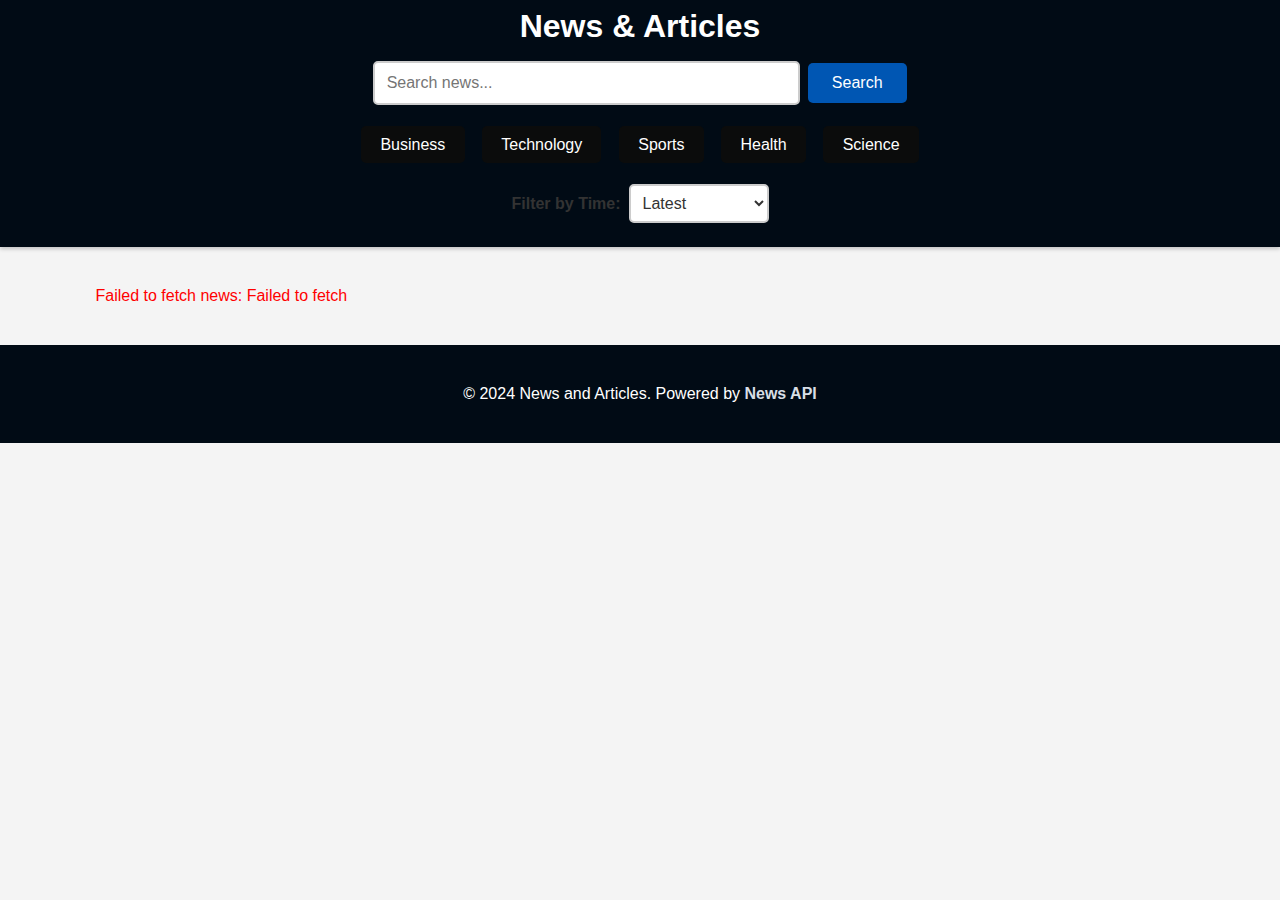
<file: Assignment-3/index.html>
<!DOCTYPE html>
<html lang="en">
<head>
    <meta charset="UTF-8">
    <meta name="viewport" content="width=device-width, initial-scale=1.0">
    <title>News and Articles</title>
    <link rel="icon" href="news logo.jpeg">
    <link rel="stylesheet" href="styles.css">
</head>
<body>
    <header>
        <h1>News & Articles</h1>
        <div class="search-bar">
            <input type="text" id="search" placeholder="Search news...">
            <button id="search-btn">Search</button>
        </div>
        

        <div class="categories">
            <button class="category-btn" data-category="business">Business</button>
            <button class="category-btn" data-category="technology">Technology</button>
            <button class="category-btn" data-category="sports">Sports</button>
            <button class="category-btn" data-category="health">Health</button>
            <button class="category-btn" data-category="science">Science</button>
        </div>
        <!-- Filter Section -->
        <div class="filter-bar">
            <label for="timeFilter">Filter by Time:</label>
            <select id="timeFilter">
                <option value="latest">Latest</option>
                <option value="24hrs">Last 24 Hours</option>
                <option value="lastWeek">Last Week</option>
                <option value="lastMonth">Last Month</option>
            </select>
        </div>
    </header>
    <main id="news-container">
        <p id="loading" class="hidden">Loading...</p>
    </main>
    <footer>
        <p>&copy; 2024 News and Articles. Powered by <a href="https://newsapi.org/" target="_blank">News API</a></p>
    </footer>
    <script src="script.js"></script>
</body>
</html>
</file>
<file: Assignment-3/styles.css>
/* General Styling */
body {
    font-family: Arial, sans-serif;
    margin: 0;
    padding: 0;
    background-color: #f4f4f4;
    color: #333;
}

/* Header Styling */
header {
    background: #010b15;
    color: #fff;
    padding: 0.5rem;
    text-align: center;
    position: sticky;
    top: 0;
    z-index: 1000;
    box-shadow: 0 2px 4px rgba(0, 0, 0, 0.2);
    transition: all 0.3s ease;
}

/* Shrinking Header on Scroll */
header.shrink {
    padding: 0.7rem 1rem;
    font-size: 0.9rem;
    box-shadow: 0 1px 2px rgba(0, 0, 0, 0.2);
}

header h1 {
    margin: 0;
    font-size: 2rem;
    font-weight: bold;
    transition: font-size 0.3s ease;
}

header.shrink h1 {
    font-size: 1.5rem;
}

header .search-bar {
    margin-top: 1rem;
    display: flex;
    flex-wrap: wrap;
    justify-content: center;
    align-items: center;
    gap: 0.5rem;
}

header input {
    padding: 0.7rem;
    width: 100%;
    max-width: 400px;
    border: 2px solid #ccc;
    border-radius: 5px;
    font-size: 1rem;
}

header button {
    padding: 0.7rem 1.5rem;
    background-color: #0056b3;
    color: #fff;
    border: none;
    border-radius: 5px;
    font-size: 1rem;
    cursor: pointer;
    transition: background-color 0.3s ease;
}

header button:hover {
    background-color: #d7dee5;
    color: #333;
}

/* Categories Section */
.categories {
    margin-top: 1rem;
    display: flex;
    flex-wrap: wrap;
    justify-content: center;
    gap: 0.5rem;
}

.category-btn {
    padding: 0.6rem 1.2rem;
    margin: 0.3rem;
    border: none;
    background: #0b0c0c;
    color: white;
    cursor: pointer;
    border-radius: 5px;
    font-size: 1rem;
    transition: background-color 0.3s ease, transform 0.2s ease;
}

.category-btn:hover {
    background: #0056b3;
    transform: translateY(-3px);
}

/* Main Container */
main {
    padding: 1.5rem;
}

#news-container {
    display: grid;
    grid-template-columns: repeat(auto-fill, minmax(300px, 1fr));
    gap: 1.5rem;
}

/* Article Styling */
.article {
    background: #fff;
    border-radius: 8px;
    box-shadow: 0 4px 8px rgba(0, 0, 0, 0.1);
    overflow: hidden;
    display: flex;
    flex-direction: column;
    text-decoration: none;
    color: inherit;
    transition: transform 0.3s ease, box-shadow 0.3s ease;
}

.article:hover {
    transform: translateY(-5px);
    box-shadow: 0 6px 12px rgba(0, 0, 0, 0.15);
}

.article img {
    width: 100%;
    height: 200px;
    object-fit: cover;
}

.article .content {
    padding: 1rem;
    display: flex;
    flex-direction: column;
    justify-content: space-between;
}

.article h2 {
    font-size: 1.4rem;
    margin: 0 0 0.5rem;
    color: #0056b3;
    transition: color 0.3s ease;
}

.article h2:hover {
    color: #003d80;
}

.article p {
    font-size: 1rem;
    color: #555;
    margin-bottom: 1rem;
    line-height: 1.5;
}
.filter-bar {
    margin: 1rem 0;
    display: flex;
    justify-content: center;
    align-items: center;
    gap: 0.5rem;
    font-size: 1rem;
}

.filter-bar label {
    font-weight: bold;
    color: #333;
}

.filter-bar select {
    padding: 0.5rem;
    border: 2px solid #ccc;
    border-radius: 5px;
    font-size: 1rem;
    outline: none;
    background: #fff;
    color: #333;
}

.filter-bar select:focus {
    border-color: #0056b3;
    box-shadow: 0 0 5px rgba(0, 86, 179, 0.5);
}


/* Footer Styling */
footer {
    text-align: center;
    padding: 1.5rem;
    background: #010b15;
    color: #fff;
    font-size: 1rem;
}

footer a {
    color: #d7dee5;
    text-decoration: none;
    font-weight: bold;
}

footer a:hover {
    text-decoration: underline;
    color: #fff;
}
</file>
